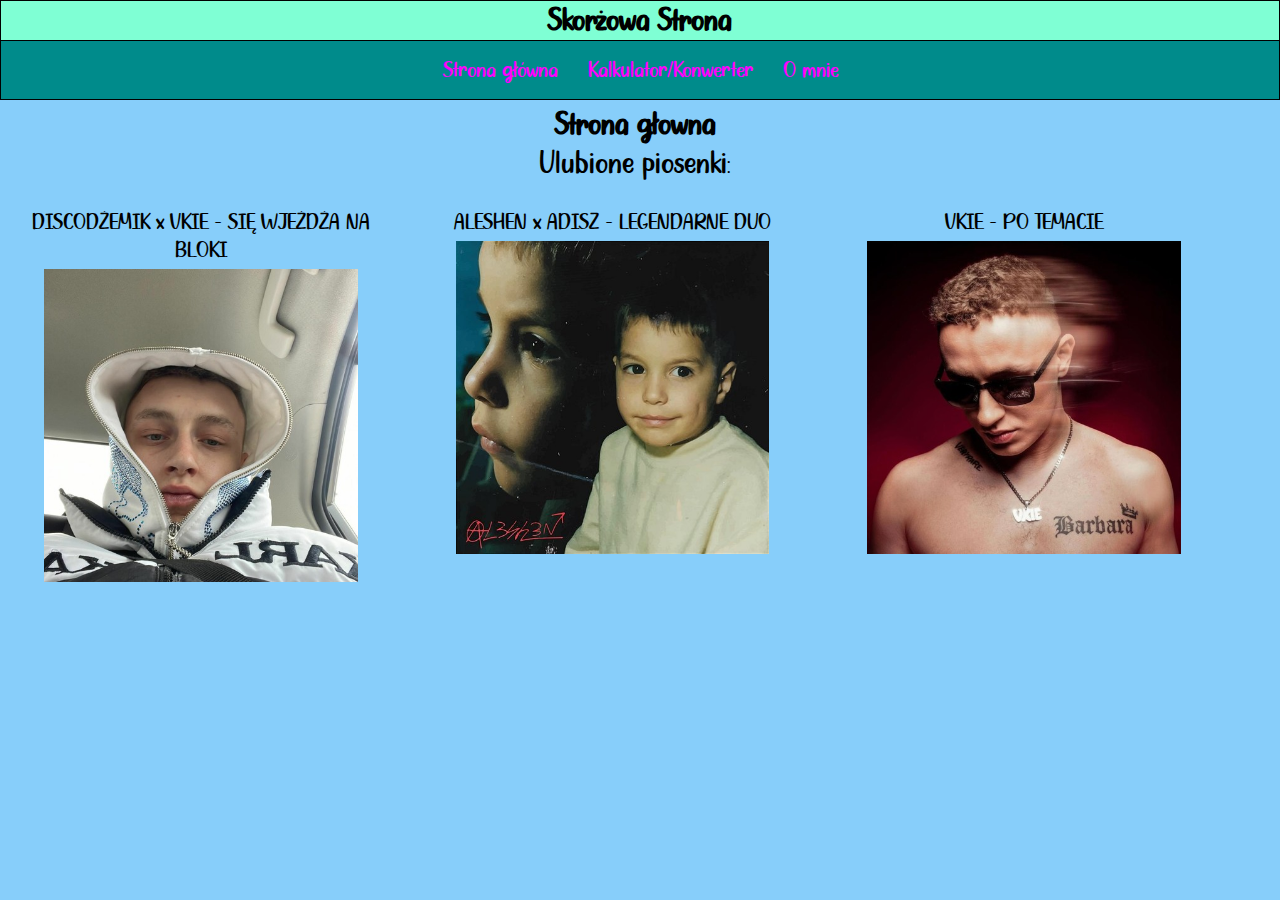
<file: index.html>
<!DOCTYPE html>
<html lang="pl">
    <head>
        <title>Skorżowa strona</title>
        <meta charset="UTF-8">
        <link rel="stylesheet" href="style.css">
    </head>
    <body>
        <h1>Skorżowa Strona</h1>

        <nav class="navbar">
            <ul>
                <li><a href="index.html">Strona główna</a></li>
                <li><a href="calc.php">Kalkulator/Konwerter</a></li>
                <li><a href="about.html">O mnie</a></li>
            </ul>
        </nav>

        <main>
            <h3>Strona głowna</h3>
            <p>Ulubione piosenki: </p>
            <ol>
                <li>
                    <a href="https://www.youtube.com/watch?v=lSa6N_FkZAo" target="_blank" rel="noopener noreferrer">DISCODŻEMIK x VKIE - SIĘ WJEŻDŻA NA BLOKI<img src="images/vkie.jpg" alt="a.jpg"></a>
                </li>
                <li>
                    <a href="https://www.youtube.com/watch?v=6s1qIXq0nmM" target="_blank" rel="noopener noreferrer">ALESHEN x ADISZ - LEGENDARNE DUO<img src="images/aleshen.jpg" alt="a.jpg"></a>  
                </li>
                <li>
                    <a href="https://www.youtube.com/watch?v=0KSQvLq8jUY" target="_blank" rel="noopener noreferrer">VKIE - PO TEMACIE<img src="images/vkie_barbara.jpg" alt="a.jpg"></a>
                </li>
            </ol>
        </main>
    </body>
</html>
</file>
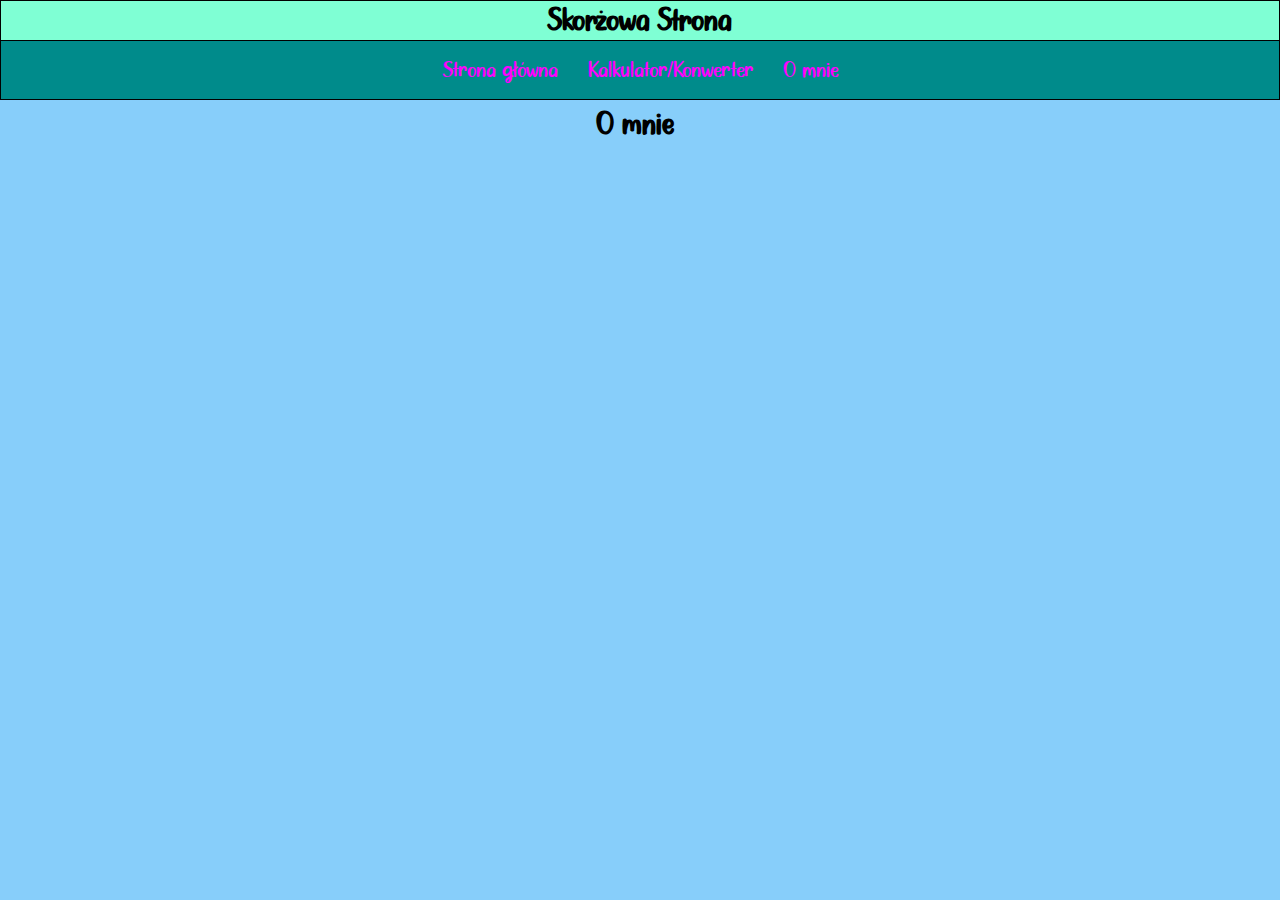
<file: about.html>
<!DOCTYPE html>
<html lang="pl">
    <head>
        <title>Skorżowa strona</title>
        <meta charset="UTF-8">
        <link rel="stylesheet" href="style.css">
    </head>
    <body>
        <h1>Skorżowa Strona</h1>

        <nav class="navbar">
            <ul>
                <li><a href="index.html">Strona główna</a></li>
                <li><a href="calc.php">Kalkulator/Konwerter</a></li>
                <li><a href="about.html">O mnie</a></li>
            </ul>
        </nav>

        <main>
            <h3>O mnie</h3>
        </main>
    </body>
</html>
</file>
<file: style.css>
@font-face {
    font-family: 'JanuaryNight'; /* Choose a name for your font family */
    src: url('fonts/JanuaryNight.woff2') format('woff2'),
         url('fonts/JanuaryNight.woff') format('woff'); /* Provide URLs to your font files */
    font-weight: normal;
    font-style: normal;
    font-display: swap; /* Important for performance */
}
* {
    font-family: 'JanuaryNight', sans-serif;
    font-size: 25px;
}


body{
    margin: 0px;
    padding: 0px;
    background-color: lightskyblue;
}
main {
    margin-left: 5px;
    margin-right: 15px;
    display: flex;        /* Use flexbox for layout */
    flex-direction: column; /* Stack items vertically */
    align-items: center;   /* Center items horizontally */
}

.calculator-container {
    margin-left: 5px;
    margin-right: 15px;
    display: flex;          /* Use flexbox for layout */
    flex-direction: column;   /* Stack items vertically */
    align-items: center;
}
p{
    font-size: 35px;
    padding: 0px;
    margin: 0px;
}

h3{
    text-align: center;
    padding: 0px;
    margin-top: 5px;
    padding-bottom: 0px;
    margin-bottom: 0px;
    font-size: 35px;
}

h1 {

    text-align: center;
    font-size: 35px;
    background-color: aquamarine;
    padding: 0px;
    margin: 0px;
    border: black solid;
    border-width: 1px;
    border-radius: 0px;
}
.navbar {
    border: black solid;
    border-width: 1px;
    border-radius: 0px;
    border-top: 0px;
}
main ol{
    padding: 0px;
    margin-right: 25px;
    display: flex;
    flex-wrap: wrap;
    list-style-position: inside;
    justify-content: center;
}
main ol li {
    margin-right: 20px;
    text-align: center;
    display: flex;
    width: calc(33.33% - 20px);
    box-sizing: border-box;
    flex-direction: column;
    align-items: center;
}

main ol li a{
    text-decoration: none;
    color: black;
    display: block;
}
main ol li img {
    max-width: 90%;
    height: auto;
    margin-top: 5px;
    display: block;
    margin-left: auto;
    margin-right: auto;
    width: 80%;
}

main ol li a:hover{
    text-decoration: none;
    color: wheat;
}


.navbar ul{
    list-style-type: none;
    background-color: darkcyan;
    padding: 0px;
    margin: 0px;
    overflow: hidden;
    display: flex;
    justify-content: center;
}

.navbar a{
    color: magenta;
    text-decoration: none;
    padding: 15px;
    display: block;
    text-align: center;
}

.navbar li{
    float: none;
}

.navbar a:hover{
    background-color: aquamarine;
}

.calculator-form {
    max-width: 400px;
    margin: 20px auto;
    padding: 20px;
    border: 1px solid #ccc;
    border-radius: 5px;
    background-color: lightsteelblue;
}

.calculator-form input[type="number"],
.calculator-form select {
    width: 100%;
    padding: 8px;
    margin-bottom: 10px;
    border: 1px solid #ddd;
    border-radius: 4px;
    box-sizing: border-box;
}

.result-container {
    display: flex;
    align-items: center;
    justify-content: space-between;
}

.result-container button {
    background-color: #4CAF50;
    border: none;
    color: white;
    padding: 10px 20px;
    text-align: center;
    text-decoration: none;
    display: inline-block;
    font-size: 16px;
    margin: 4px 2px;
    cursor: pointer;
    border-radius: 4px;
}

.result-container #result {
    padding: 10px;
    border: 1px solid #ddd;
    border-radius: 4px;
    width: 70%;
    box-sizing: border-box;
    text-align: right;
}

.error {
    color: red;
    margin-top: 10px;
    text-align: center;
}

.result-container button {
    background: linear-gradient(to right, #2ecc71, #27ae60);
    border: none;
    color: white;
    padding: 12px 24px;
    text-align: center;
    text-decoration: none;
    display: inline-block;
    font-size: 16px;
    margin: 4px 2px;
    cursor: pointer;
    border-radius: 5px;
}

.result-container button:hover {
    background: linear-gradient(to right, #27ae60, #2ecc71);
}

.converter,
.calculator {
    background-color: #fff;
    padding: 20px;
    margin: 5px;
    border-radius: 8px;
    box-shadow: 0 0 10px rgba(0, 0, 0, 0.1);
    width: 80%;                 /* Adjust width as needed */
    text-align: center;
    box-sizing: border-box;     /* Include padding and border in width */
}

.converter input[type="number"],
.converter select,
.converter input[type="text"],
.calculator input[type="number"],
.calculator select {
    width: 100%;
    padding: 8px;
    margin-bottom: 10px;
    border: 1px solid #ccc;
    border-radius: 4px;
    box-sizing: border-box;
}

.converter button,
.calculator button {
    background-color: #4CAF50;
    color: white;
    padding: 10px 20px;
    border: none;
    border-radius: 4px;
    cursor: pointer;
    width: 25%;
    height: 49px;
}

.converter button:hover,
.calculator button:hover {
    background-color: #3e8e41;
}
</file>
